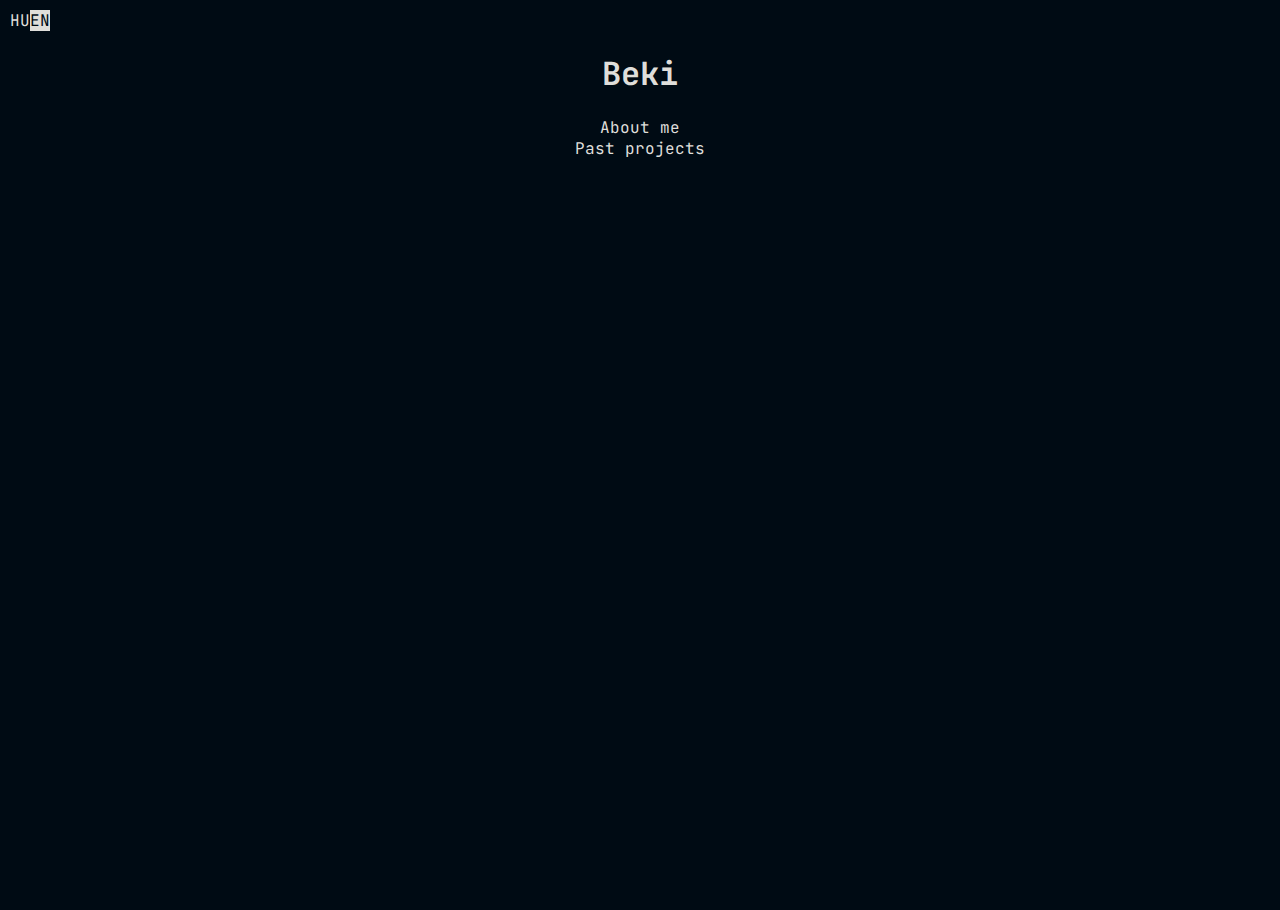
<file: index.html>
<!DOCTYPE html>
<html lang="en">
<head>
    <meta charset="UTF-8">
    <meta name="viewport" content="width=device-width, initial-scale=1.0">
    <title>portfolio</title>
    <link rel="stylesheet" href="style.css">
    <script src="script.js"></script>
    <link href='https://fonts.googleapis.com/css?family=JetBrains Mono' rel='stylesheet'>
</head>
<body>
    <div id="language_button" onclick="language_change(event)">HU<span id='lang'>EN</span></div>
    <div id="title"><h1>S</h1></div>
    <div id="buttons">
        <a id="about_me" class="button" onclick="about_me_page(event)">About me</a>
        <a id="past_projects" class="button" href="https://github.com/sekichii">Past projects</a>
    </div>

    <div id="about_me_div">
        <a id="back" class="button" onclick="about_me_page(event)">Go back</a>
        <h2>Hi, I'm Benett, aka Seki.</h2>
        <p>I am a student in IT learning web development and game development. 
            My main programming langs are C# and HTML+CSS+JS.
        </p>
    </div>
</body>
</html>
</file>
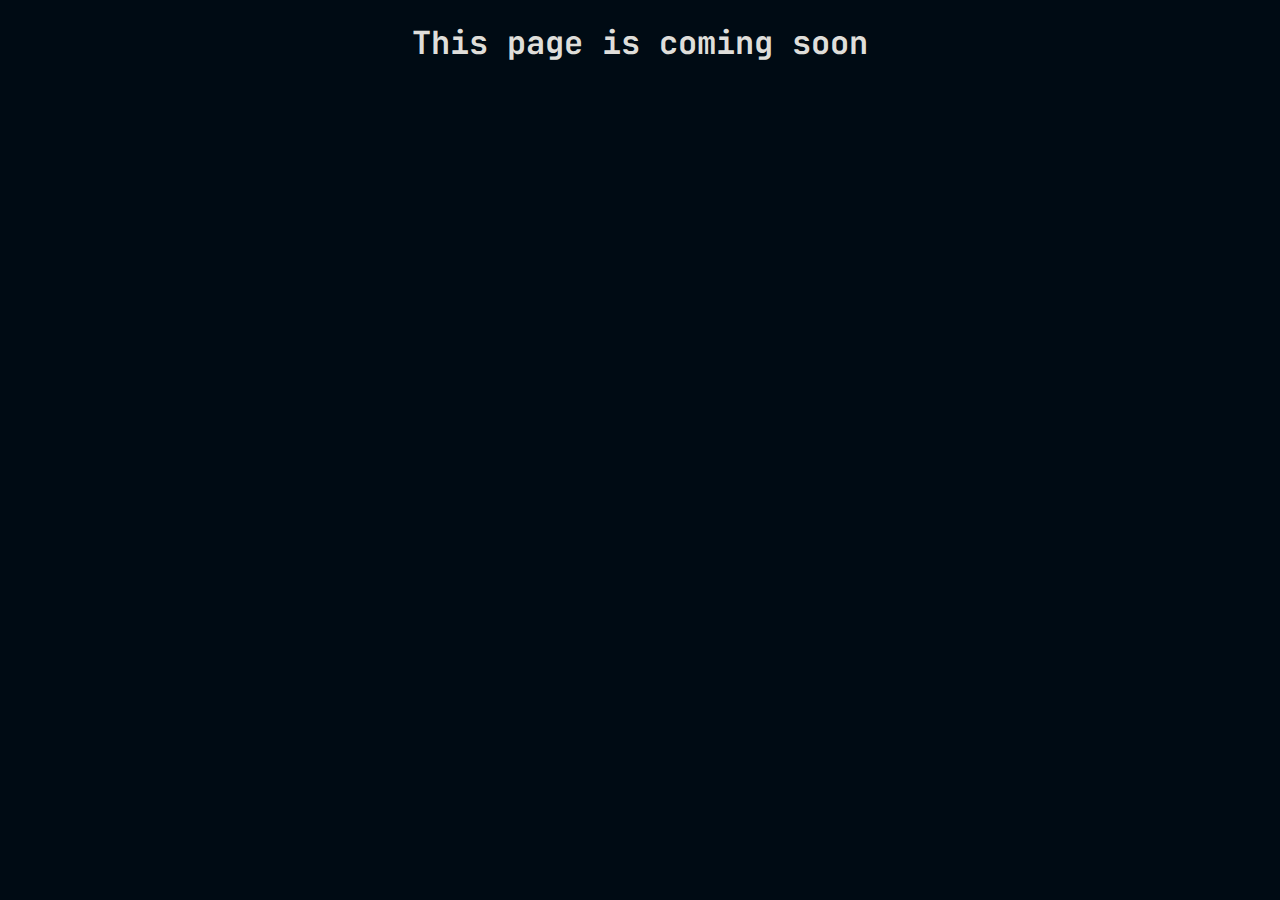
<file: bot_dev.html>
<!DOCTYPE html>
<html lang="en">
<head>
    <meta charset="UTF-8">
    <meta name="viewport" content="width=device-width, initial-scale=1.0">
    <title>portfolio</title>
    <link rel="stylesheet" href="style.css">
    <script src="script.js"></script>
    <link href='https://fonts.googleapis.com/css?family=JetBrains Mono' rel='stylesheet'>
</head>
<body style="text-align: center;">
    <h1>This page is coming soon</h1>
</body>
</html>
</file>
<file: style.css>
body {
    margin: 0;
    padding: 0;
    background-color: #000b14;
    color: #dfdeda;
    font-family: 'JetBrains Mono';
    overflow: hidden;
}

a {
    color: #dfdeda;
}

a:hover {
    text-decoration: underline;
    cursor: pointer;
}

#lang { 
    background-color: #dfdeda; 
    color: #000b14;
}

#language_button:hover {
    cursor: pointer;
}

#language_button {
    margin-top: 10px;
    margin-left: 10px;
}

.button, h1, #language_button {
    user-select: none;
    text-decoration: none;
}

#buttons {
    display: flex;
    flex-wrap: nowrap;
    flex-direction: column;
}

#title, #buttons {
    margin: auto;
    width: 80%;
    text-align: center;
}

#about_me_div {
    margin: 10px 10px 10px 0px;
    width: calc(100% - 80px);
    height: calc(100% - 40px); 
    box-shadow: 0 0 10px #041b38;
    border-radius: 10px;
    background-color: #000b14bb;
    backdrop-filter: blur(5px);
    position: absolute;
    top: 50%;
    left: 50%;
    transform: translate(-50%, -50%);
    padding: 20px;
    transition: visibility 0s, opacity 0.5s linear;
}
</file>
